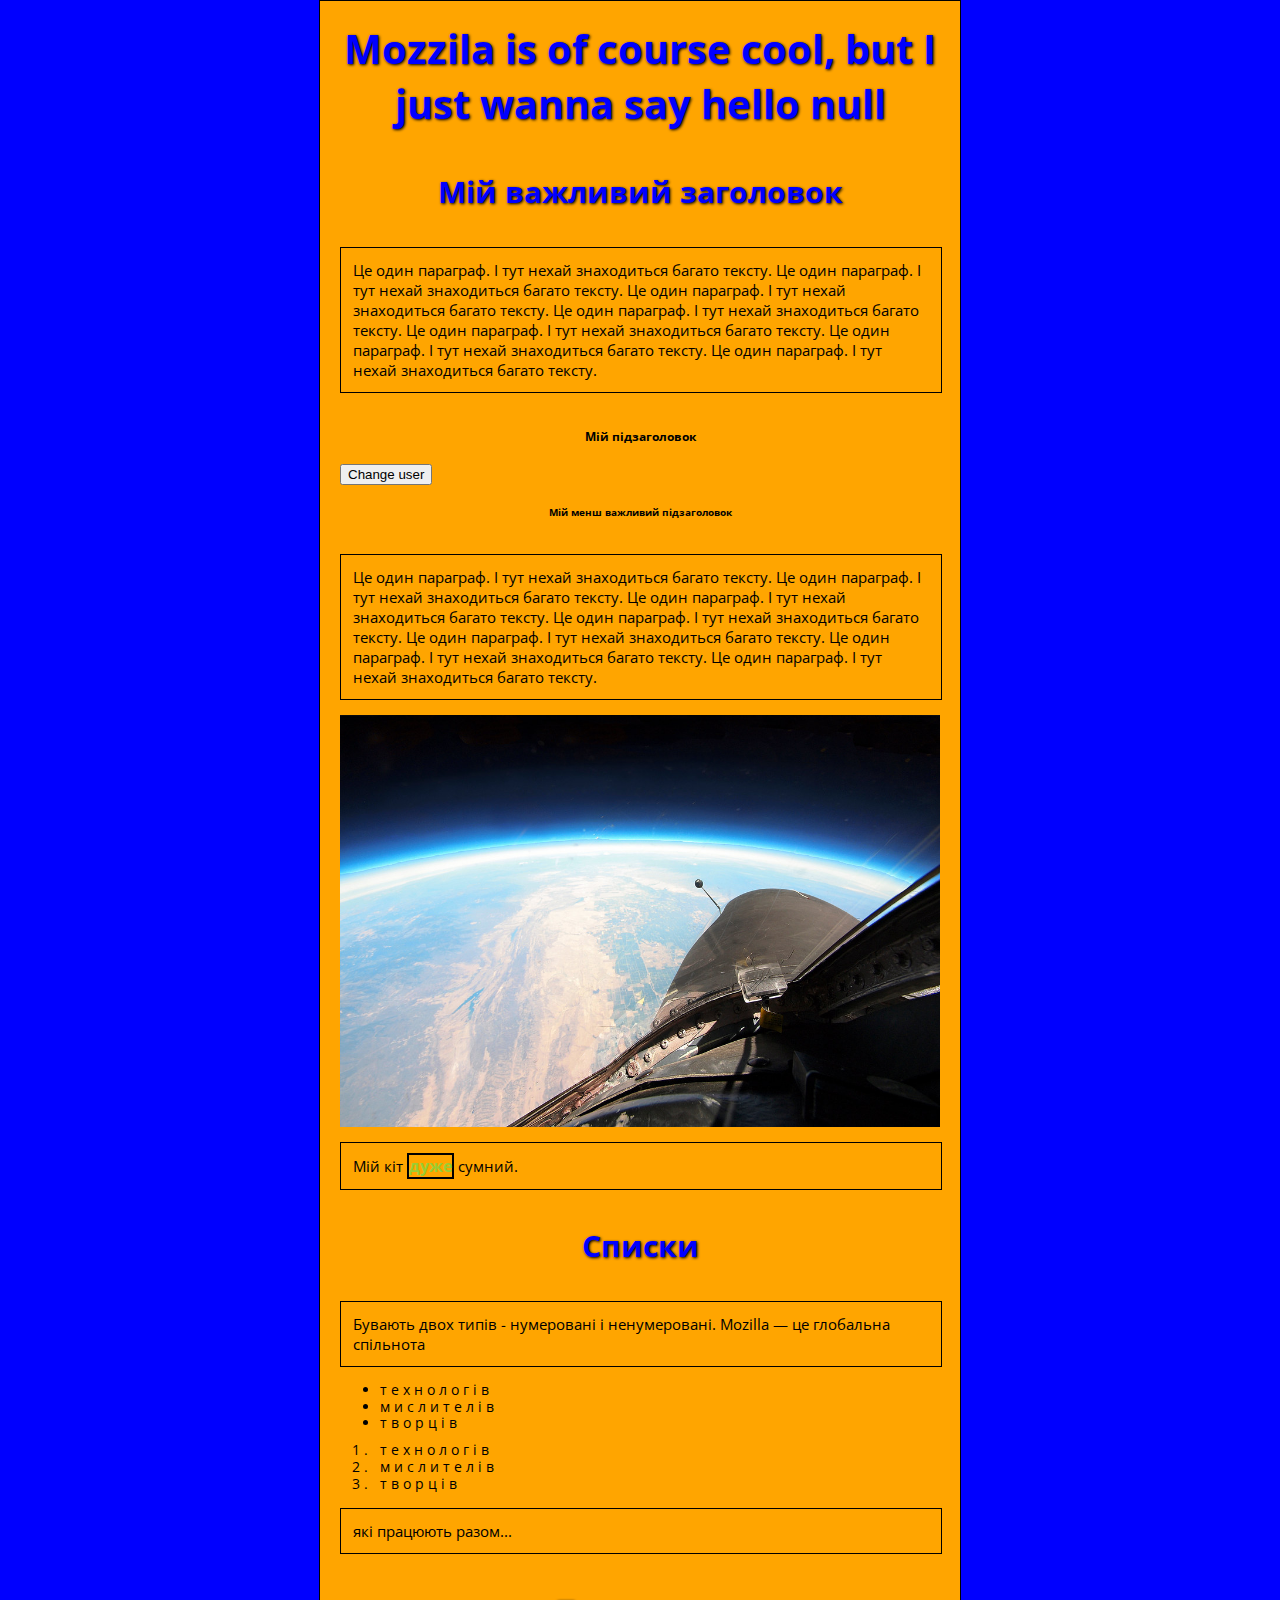
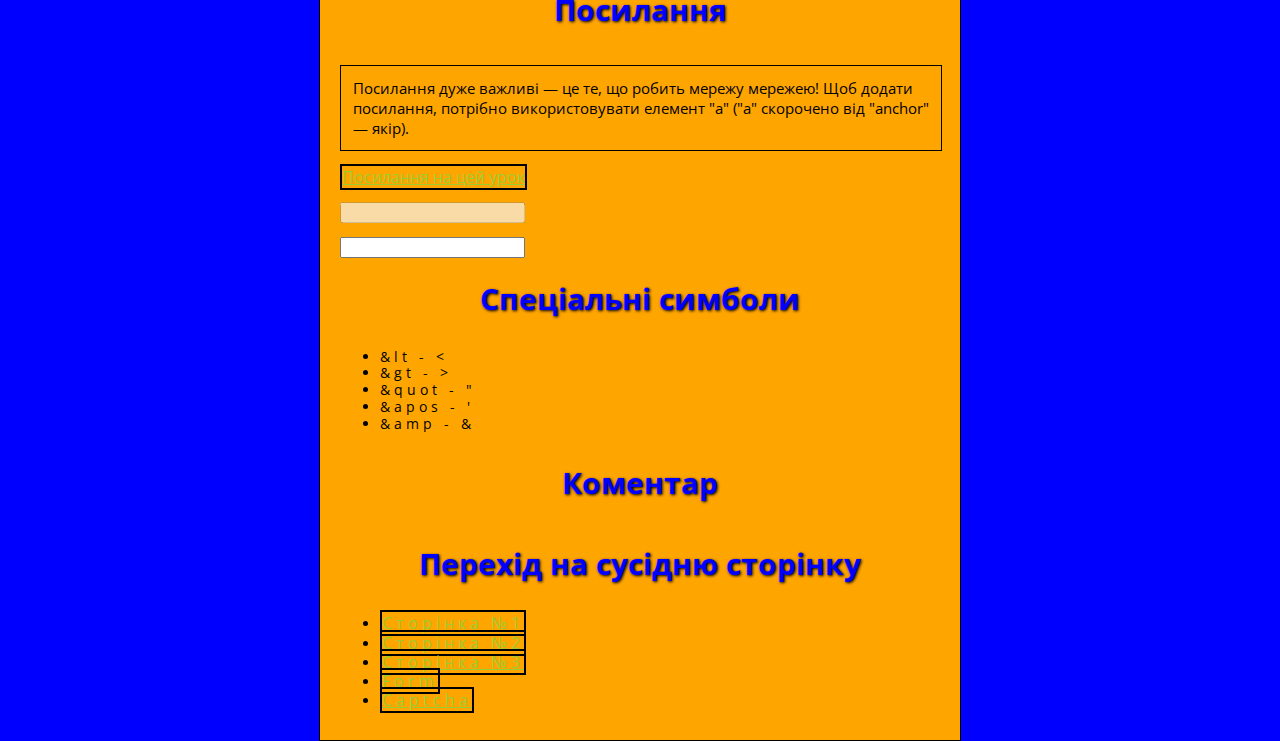
<file: web/test-web-page/index.html>
<!DOCTYPE html>
<html>

<head>
    <meta charset="utf-8">

    <link href="styles/style.css" rel="stylesheet" type="text/css">
    <link href='http://fonts.googleapis.com/css?family=Open+Sans' rel='stylesheet' type='text/css'>
    <link rel="shortcut icon" href="images/Document.ico">
    <title>My first web page</title>
</head>

<body>
    <h1>Мій головний заголовок</h1>
    <h2>Мій важливий заголовок</h2>
    <p>Це один параграф.
        І тут нехай знаходиться багато тексту. Це один параграф.
        І тут нехай знаходиться багато тексту. Це один параграф.
        І тут нехай знаходиться багато тексту. Це один параграф.
        І тут нехай знаходиться багато тексту. Це один параграф.
        І тут нехай знаходиться багато тексту. Це один параграф.
        І тут нехай знаходиться багато тексту. Це один параграф.
        І тут нехай знаходиться багато тексту.</p>
    <h3>Мій підзаголовок</h3>
    <button>Change user</button>
    <h4>Мій менш важливий підзаголовок</h4>
    <p>Це один параграф.
        І тут нехай знаходиться багато тексту. Це один параграф.
        І тут нехай знаходиться багато тексту. Це один параграф.
        І тут нехай знаходиться багато тексту. Це один параграф.
        І тут нехай знаходиться багато тексту. Це один параграф.
        І тут нехай знаходиться багато тексту. Це один параграф.
        І тут нехай знаходиться багато тексту. Це один параграф.
        І тут нехай знаходиться багато тексту.</p>

    <img src="images/edge-of-space.jpg" alt="View from U-2 Bomber pilot cabine on edge of space.">

    <p>Мій кіт <strong>дуже</strong> сумний.</p>

    <h2>Списки</h2>
    <p>Бувають двох типів - нумеровані і ненумеровані.
        Mozilla — це глобальна спільнота</p>

    <ul>
        <li>технологів</li>
        <li>мислителів</li>
        <li>творців</li>
    </ul>
    <ol>
        <li>технологів</li>
        <li>мислителів</li>
        <li>творців</li>
    </ol>

    <p>які працюють разом... </p>
    <h2>Посилання</h2>
    <p>Посилання дуже важливі — це те, що робить мережу мережею! Щоб додати посилання, потрібно використовувати елемент
        "a" ("a" скорочено від "anchor" — якір).</p>
    <a href="https://developer.mozilla.org/uk/docs/Learn/Getting_started_with_the_web/HTML_basics#%D0%90%D0%BD%D0%B0%D1%82%D0%BE%D0%BC%D1%96%D1%8F_%D0%B5%D0%BB%D0%B5%D0%BC%D0%B5%D0%BD%D1%82%D1%83_HTML"
        title="Developer Mozilla" target='_blank'>
        Посилання на цей урок
    </a>
    <br>
    <br>
    <input type="text" disabled>
    <br>
    <br>
    <input type="text">

    <h2>Спеціальні симболи</h2>
    <ul>
        <li>&amplt - &lt;</li>
        <li>&ampgt - &gt;</li>
        <li>&ampquot - &quot;</li>
        <li>&ampapos - &apos;</li>
        <li>&ampamp - &amp;</li>
    </ul>

    <h2>Коментар</h2>
    <!-- <p>I am!</p> -->
    <h2>Перехід на сусідню сторінку</h2>
    <ul>
        <li><a href=title.html>Сторінка №1</a></li>
        <li><a href=some-new.html>Сторінка №2</a></li>
        <li><a href=basic-structure.html>Сторінка №3</a></li>
        <li><a href=form.html>Form</a></li>
        <li><a href=captcha-test.html>Captcha</a></li>
    </ul>

    <script src="scripts/main.js"></script>
</body>

</html>
</file>
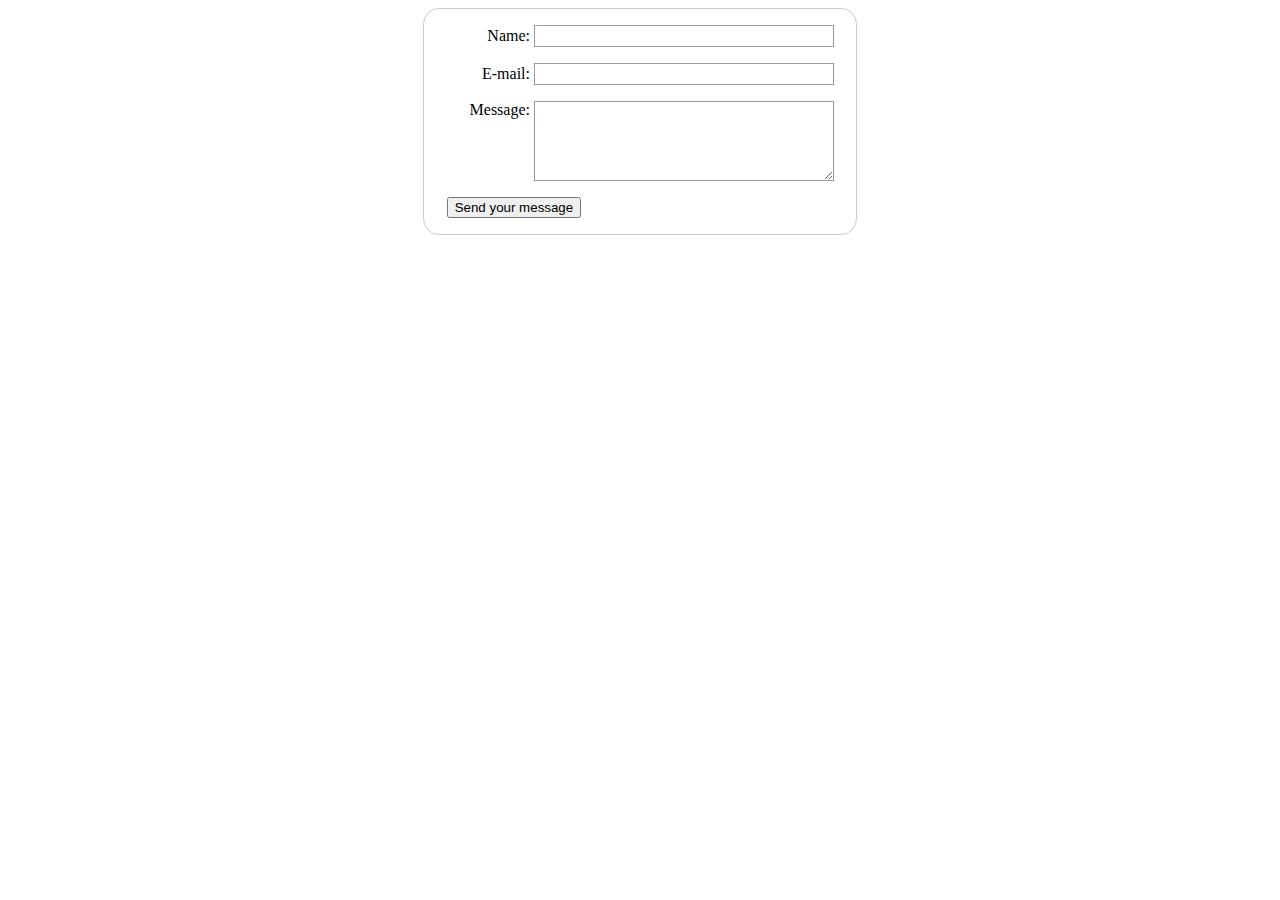
<file: web/test-web-page/form.html>
<!DOCTYPE html>
<html>

<head>
    <meta charset="utf-8">
    <meta name="author" content="Oleg Kmechak">
    <title>Form</title>
    <style>
        form {
            /* Just to center the form on the page */
            margin: 0 auto;
            width: 400px;
            /* To see the outline of the form */
            padding: 1em;
            border: 1px solid #CCC;
            border-radius: 1em;
        }

        form div+div {
            margin-top: 1em;
        }

        label {
            /* To make sure that all labels have the same size and are properly aligned */
            display: inline-block;
            width: 90px;
            text-align: right;
        }

        input,
        textarea {
            /* To make sure that all text fields have the same font settings
               By default, textareas have a monospace font */
            font: 1em sans-serif;

            /* To give the same size to all text fields */
            width: 300px;
            box-sizing: border-box;

            /* To harmonize the look & feel of text field border */
            border: 1px solid #999;
        }

        input:focus,
        textarea:focus {
            /* To give a little highlight on active elements */
            border-color: #000;
        }

        textarea {
            /* To properly align multiline text fields with their labels */
            vertical-align: top;

            /* To give enough room to type some text */
            height: 5em;
        }

        .button {
            /* To position the buttons to the same position of the text fields */
            padding-left: 90px;
            /* same size as the label elements */
        }

        button {
            /* This extra margin represent roughly the same space as the space
               between the labels and their text fields */
            margin-left: .5em;
        }
    </style>
</head>

<body>
    <form action="/my-handling-form-page" method="post">
        <div>
            <label for="name">Name:</label>
            <input type="text" id="name" name="user_name">
        </div>
        <div>
            <label for="mail">E-mail:</label>
            <input type="email" id="mail" name="user_mail">
        </div>
        <div>
            <label for="msg">Message:</label>
            <textarea id="msg" name="user_message"></textarea>
        </div>
        <div>
            <button type="button">Send your message</button>
        </div>
    </form>
</body>

</html>
</file>
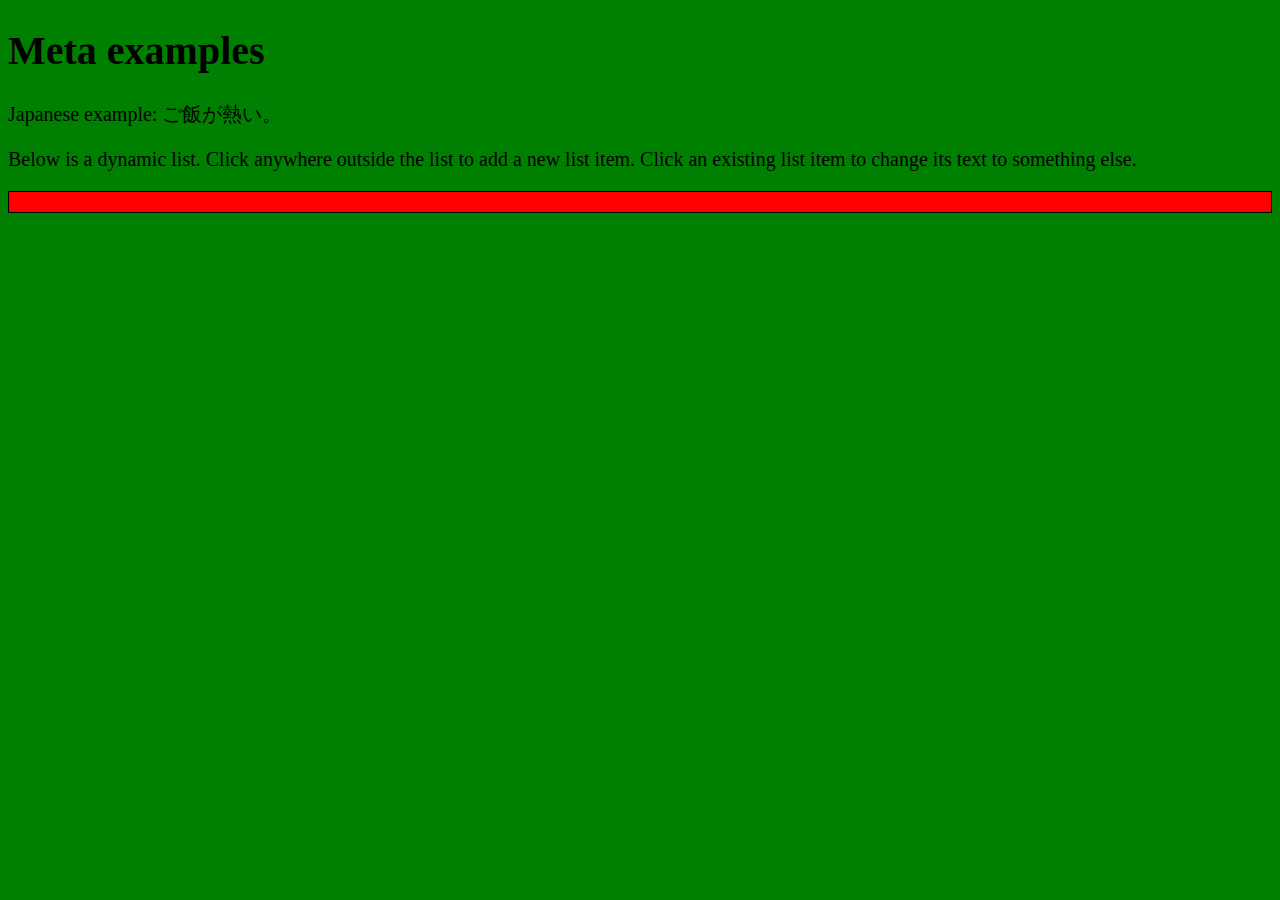
<file: web/test-web-page/some-new.html>
<!DOCTYPE html>
<html lang="en-US">

<head>
    <meta charset="utf-8">
    <title>Meta examples</title>

    <meta name="author" content="Chris Mills">
    <meta name="description" content="This is an example page to demonstrate usage of metadata on web pages.">

    <meta property="og:image" content="https://developer.cdn.mozilla.net/static/img/opengraph-logo.dc4e08e2f6af.png">
    <meta property="og:description" content="This is an example page to demonstrate usage of metadata on web pages.">
    <meta property="og:title" content="Metadata; The HTML &lt;head&gt;, on MDN">

    <link rel="Shortcut Icon" href="favicon.ico" type="image/x-icon">
    <link href="styles/some-new.css" rel="stylesheet" type="text/css">

</head>

<body>
    <h1>Meta examples</h1>

    <p>Japanese example: ご飯が熱い。</p>
    <script src="scripts/some-new.js"></script>
</body>

</html>
</file>
<file: web/test-web-page/styles/style.css>
html {
    font-size: 10px;
    /* px означає 'пікселі': базовий розмір шрифта встановлюється рівним 10 пікселів заввишки  */
    font-family: 'Open Sans', sans-serif;
    background-color: blue;
}

body {
    width: 600px;
    margin: 0 auto;
    background-color:orange;
    padding: 0px 20px 20px 20px;
    border: 1px solid black;
}

img {
    margin: 0 auto;
    display: block;
    width: 100%;
    height: 100%;
}

h1,
h2,
h3,
h4 {
    text-align: center;
    padding: 20px 0;
    margin: 0;
}

h1,
h2 {
    color: blue;
    text-shadow: 1px 1px 3px black;
    font-size: 40px;
}

h2 {
    font-size: 30px;
}

li {
    font-size: 14px;
    letter-spacing: 4px;
    line-height: 1.2;
}

p {
    font-size: 15px;
    width: 96%;
    border: 1px solid black;
    padding: 2%;
}

p:hover {
    color: blue;
    border: 1px solid black;
}

strong,
a {
    font-size: 16px;
    color: yellowgreen;
    border: 2px solid black;
}

a:hover {
    font-size: 16px;
    color: magenta;
    border: 2px solid black;
}
</file>
<file: web/test-web-page/styles/some-new.css>
html {
    background-color: green;
    font-size: 20px;
  }
  
  ul {
    background: red;
    padding: 10px;
    border: 1px solid black;
  }
  
  li {
    margin-left: 20px;
  }
</file>
